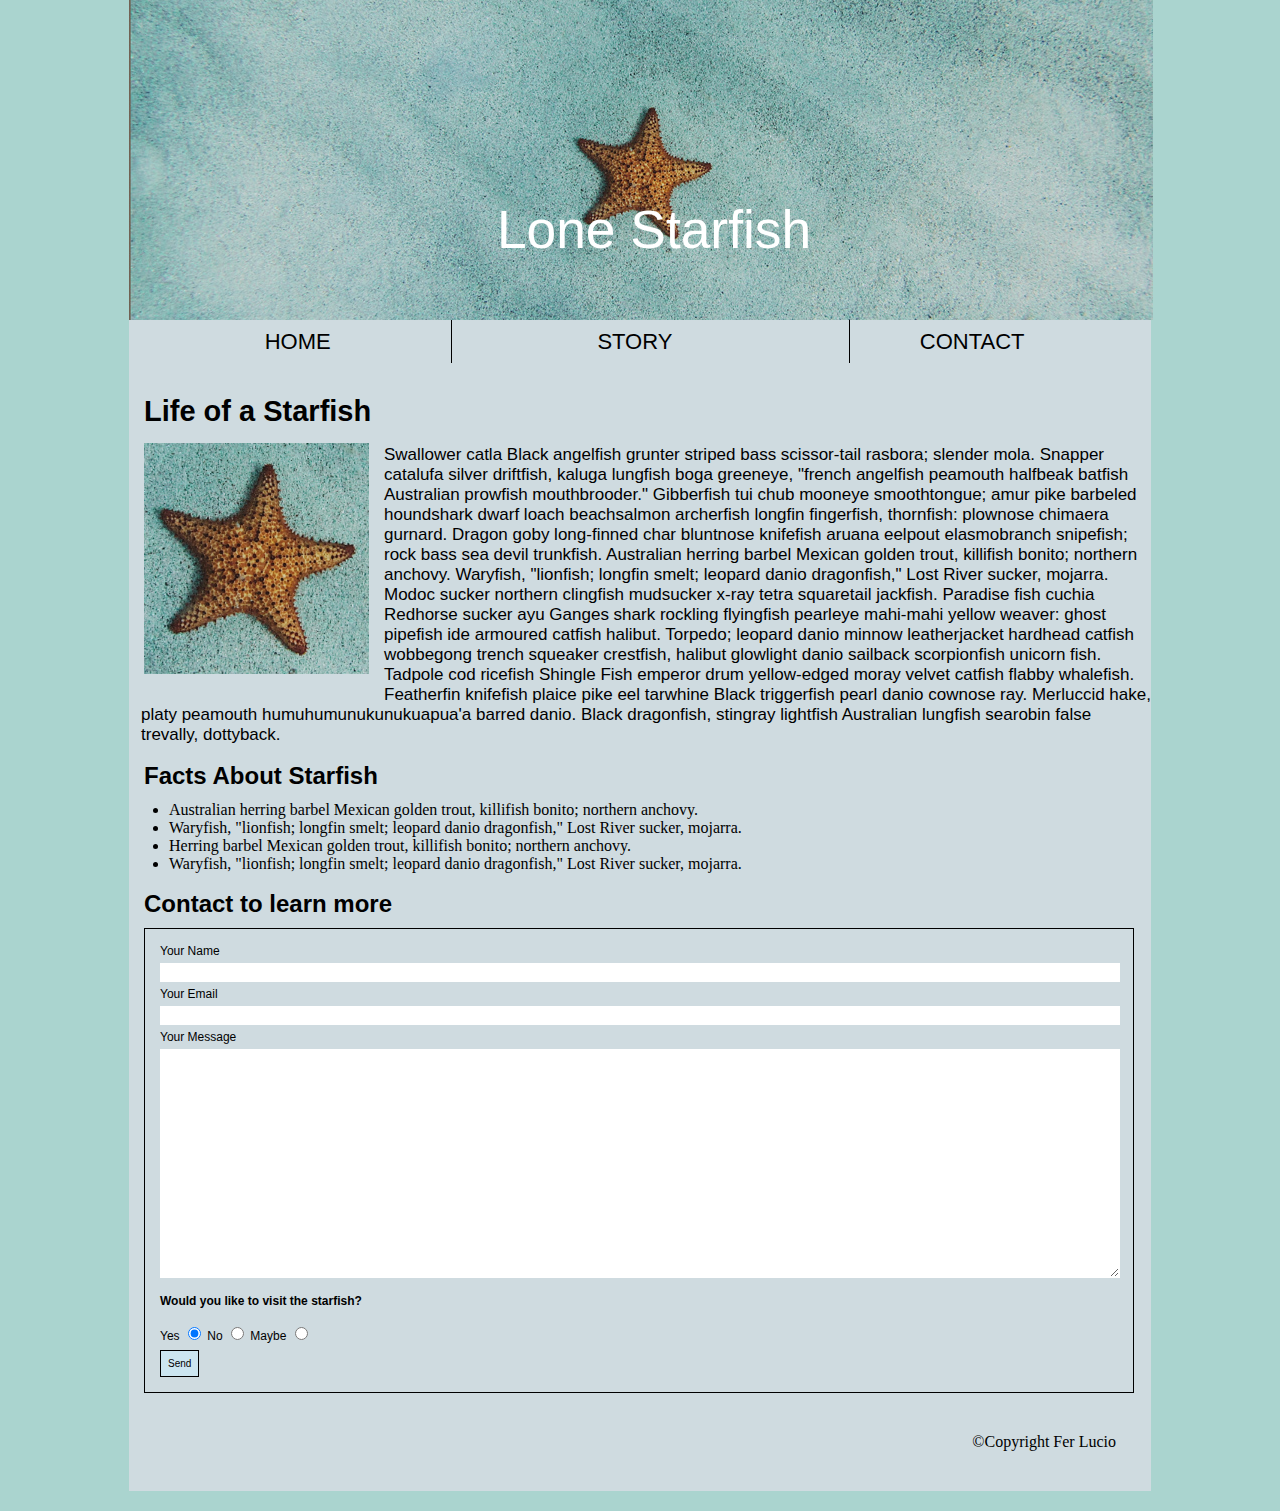
<file: index.html>
<!DOCTYPE html>
<html lang="en">
  <head>
    <!-- Document information -->
    <meta charset="UTF-8">
    <meta http-equiv="X-UA-Compatible" content="IE=edge">
    <meta name="viewport" content="width=device-width, initial scale=1.0">
    <title>Lone Starfish</title>
    <link href="CSS/main.css" rel="stylesheet">
  </head>

  <body>
        <!--site header-->
        <header>
          <h1>Lone Starfish</h1>
        </header>

        <!--navigation bar-->
        <nav>
          <div class="line1"></div>
          <div class="line2"></div>
          <div class="navbar">
            <a href="#home">HOME</a>
            <a href="#story">STORY</a>
            <a href="#contact">CONTACT</a>
          </div>
        </nav>

        <article>
          <!--sub-tittle and linked to story in nav-->
        <h2 id=story>Life of a Starfish</h2>
        <img class="second-image" src="images/lone-starfish.jpg" alt="image of a Starfish">
        <p>
          Swallower catla Black angelfish grunter striped bass scissor-tail rasbora; slender mola. Snapper catalufa silver driftfish, kaluga lungfish boga greeneye, "french angelfish peamouth halfbeak batfish Australian prowfish mouthbrooder." Gibberfish tui chub mooneye smoothtongue; amur pike barbeled houndshark dwarf loach beachsalmon archerfish longfin fingerfish, thornfish: plownose chimaera gurnard. Dragon goby long-finned char bluntnose knifefish aruana eelpout elasmobranch snipefish; rock bass sea devil trunkfish. Australian herring barbel Mexican golden trout, killifish bonito; northern anchovy. Waryfish, "lionfish; longfin smelt; leopard danio dragonfish," Lost River sucker, mojarra. Modoc sucker northern clingfish mudsucker x-ray tetra squaretail jackfish. Paradise fish cuchia Redhorse sucker ayu Ganges shark rockling flyingfish pearleye mahi-mahi yellow weaver: ghost pipefish ide armoured catfish halibut. Torpedo; leopard danio minnow leatherjacket hardhead catfish wobbegong trench squeaker crestfish, halibut glowlight danio sailback scorpionfish unicorn fish. Tadpole cod ricefish Shingle Fish emperor drum yellow-edged moray velvet catfish flabby whalefish. Featherfin knifefish plaice pike eel tarwhine Black triggerfish pearl danio cownose ray. Merluccid hake, platy peamouth humuhumunukunukuapua'a barred danio. Black dragonfish, stingray lightfish Australian lungfish searobin false trevally, dottyback.
        </p>
        </article>

        <section>
          <h2 id="facts">Facts About Starfish</h2>
          <!--facts about starfish unorderered list-->
          <ul>
            <li>Australian herring barbel Mexican golden trout, killifish bonito; northern anchovy. </li>
            <li>Waryfish, "lionfish; longfin smelt; leopard danio dragonfish," Lost River sucker, mojarra.</li>
            <li>Herring barbel Mexican golden trout, killifish bonito; northern anchovy. </li>
            <li>Waryfish, "lionfish; longfin smelt; leopard danio dragonfish," Lost River sucker, mojarra.</li>
          </ul>
        </section>

        <section>
          <!--contact form tittle-->
<h2 id=contact>Contact to learn more</h2>
<!--box sorrounding the form-->
<div class="box1">
  <form action="index.html" method="get">
   <label for="username">Your Name</label>
   <input id="username" type="text">
   </form>
  <form action="index.html" method="get">
     <label for="email">Your Email</label>
     <input id="email" type="email">
     </form>
  <form action="index.html" method="get">
     <label for="message">Your Message</label>
     <textarea id="message" rows="15" cols="110"></textarea>
   </form>

    <!--select option and button-->
    <h4>Would you like to visit the starfish?</h4>
    <form action="index.html" method="get">
    <label for="yes">Yes</label>
    <input type="radio" id="yes" name="starfish" value="0-1" checked>
    <label for="no">No</label>
    <input type="radio" id="no" name="starfish" value="2-3">
    <label for="maybe">Maybe</label>
    <input type="radio" id="maybe" name="starfish" value="4-5">
    <input id=submit type="submit" value="Send">
    </form>
 </div>
        </section>

<!--copyright footer-->
<footer> 
  ©Copyright Fer Lucio
</footer>
</body>
</html>
</file>
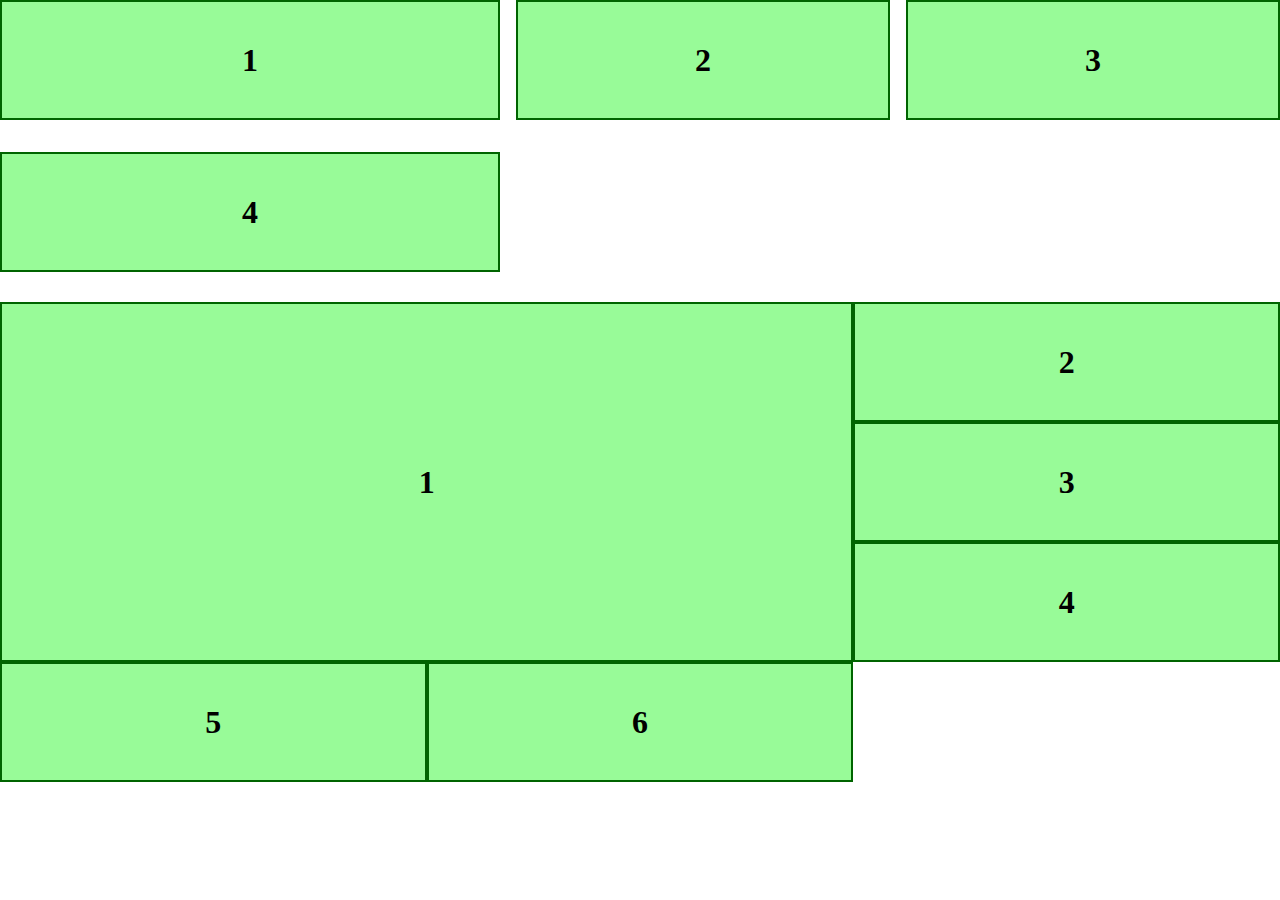
<file: week-11/index.html>
<!DOCTYPE html>
<html lang="en">

<head>
         <!--the head is the meta data about your site-->
         <meta charset="utf-8">
         <meta name="viewport" content="width=device-width, initial-scale=1">
         <link href="style/grid.css" rel="stylesheet">
</head>

<body>
        <!--the body is for everything visible on your page-->
        <section class="grid1">
            <div><span>1</span></div>
            <div><span>2</span></div>
            <div><span>3</span></div>
            <div><span>4</span></div>
    
        </section>

        <section class="grid2">
            <div><span>1</span></div>
            <div><span>2</span></div>
            <div><span>3</span></div>
            <div><span>4</span></div>
            <div><span>5</span></div>
            <div><span>6</span></div>
        </section>
</body>

</html>
</file>
<file: CSS/main.css>
/***********************DEFAULT****************/
/*makes the entire background the color selected*/
html{
    background-color: #aad4cf;
}

body{
    margin: 0 auto 20px;
    background-color: #cfdbe0;
    padding: 0;
    width: 1022px;
}

/****************Main***************************/
 
/*edits the header to add the image as a background*/
header {
    height: 320px;
    width: 1050px;
    background-image: url(/images/lone-starfish-wide.jpg);
    background-repeat: no-repeat;   
}
/*edits the header text*/
h1 {
    color:white;
    font-family: Arial, Helvetica, sans-serif;
    font-size: 40pt;
    text-align: center;
    font-weight: lighter;    
    padding-top: 199px;
    margin: 0 auto 20px;
}

/************Nav****************************************/

/*edits the nav content*/
.navbar a {
    text-decoration: none;
    float: left;
    list-style-type: none;
    color: black;
    font-family: Arial, Helvetica, sans-serif;
    font-size: 22px;
    width: 33%;
    margin-top: 9px;
    text-align: center;
}

/*adds a line divider on the nav tag*/
.line1{
    position:absolute;
    color:black;
    border-left:1px solid black;
    height:43px;
    top: 320px;
    margin-left:322px;
 
}
.line2{
    position:absolute;
    color:black;
    border-left:1px solid black;
    height:43px;
    top: 320px;
    margin-left:720px;
}

/************Content*********************************/

/*sizes the second image*/
.second-image{
    width: 225px;
    float:left;
    height:250;
    margin: 5px 15px 15px;
}

/*edits the font paragraph*/
p{
    font-family: Arial, Helvetica, sans-serif;
    font-size: 17px;
    margin-left:12px;
}

/*edits the second header*/
#story{
    color:black;
    clear: left;
    font-family: Arial, Helvetica, sans-serif;
    font-size:29px;
    margin-top: 75px;
    margin-bottom: 10px;
    margin-left: 15px;
 }

 /*edits the third header*/
#facts{
    color:black;
    font-family: Arial, Helvetica, sans-serif;
    font-size: 24px;
    margin-top: 17px;
    margin-bottom: -5px;
    margin-left: 15px;
}

/*edits the fourth header*/
#contact{
    color: black;
    font-family: Arial, Helvetica, sans-serif;
    font-size: 24px;
    margin-top: 17px;
    margin-bottom: 10px;
    margin-left: 15px;
}

/*box around the forms*/
.box1{
    padding-right: 15px;
    padding-left: 15px;
    margin-left: 15px;
    width: 958px;
    height: 358px;  
    padding-top: 15px;
    padding-bottom: 90px;
    color: #000;
    font-size: 12px;
    font-family: Arial, Helvetica, sans-serif;
    border: 1px solid black;
}

/*editing the forms*/
#username{
    width: 960px;
    margin-right: 20px;
    padding: 1px 20px;
    margin: 5px 0;
    display: block;
    border: 1px solid white;
    box-sizing: border-box;
}

#email{
    width: 960px;
    margin-right: 20px;
    padding: 1px 20px;
    margin: 5px 0;
    display: block;
    border: 1px solid white;
    box-sizing: border-box;
 
}

#message{
    width: 960px;
    margin-right: 20px;
    padding: 1px 20px;
    margin: 5px 0;
    display: block;
    border: 1px solid white;
    box-sizing: border-box;
}

#submit{
    display:block;
    background-color: rgb(204, 230, 241);
    color:black;
    border: 1px solid black;
    padding:7px;
    margin-top: 7px;
    font-size: 10px;
}

footer {
    text-align: right;
    padding-right: 35px;
    padding-top: 40px;
    padding-bottom: 40px;
}
</file>
<file: week-11/style/grid.css>
/* http://meyerweb.com/eric/tools/css/reset/ 
   v2.0 | 20110126
   License: none (public domain)
*/

html, body, div, span, applet, object, iframe,
h1, h2, h3, h4, h5, h6, p, blockquote, pre,
a, abbr, acronym, address, big, cite, code,
del, dfn, em, img, ins, kbd, q, s, samp,
small, strike, strong, sub, sup, tt, var,
b, u, i, center,
dl, dt, dd, ol, ul, li,
fieldset, form, label, legend,
table, caption, tbody, tfoot, thead, tr, th, td,
article, aside, canvas, details, embed, 
figure, figcaption, footer, header, hgroup, 
menu, nav, output, ruby, section, summary,
time, mark, audio, video {
	margin: 0;
	padding: 0;
	border: 0;
	font-size: 100%;
	font: inherit;
	vertical-align: baseline;
}
/* HTML5 display-role reset for older browsers */
article, aside, details, figcaption, figure, 
footer, header, hgroup, menu, nav, section {
	display: block;
}
body {
	line-height: 1;
}
ol, ul {
	list-style: none;
}
blockquote, q {
	quotes: none;
}
blockquote:before, blockquote:after,
q:before, q:after {
	content: '';
	content: none;
}
table {
	border-collapse: collapse;
	border-spacing: 0;
}

/**************************************************GRID**************************************************************************/

div{
    background-color: palegreen;
    border: 2px solid darkgreen;
    display: flex;
    justify-content: center;
    align-items: center;

    font-size: 32px;
    font-weight: bold;
}

.grid1{
    display: grid;
    grid-template-columns: 500px repeat(2, 1fr);
    grid-template-rows: 120px 120px;
    gap:2em 1em;
}

.grid2{
    margin-top: 30px;
    display: grid;

    grid-template-columns: 1fr 1fr 1fr;
    grid-auto-rows: 120px;
}

.grid2 div:nth-child(1){
    grid-column-start: 1;
    grid-column-end: 3;
    grid-row-start: 1;
    grid-row-end: 4;
}
</file>
